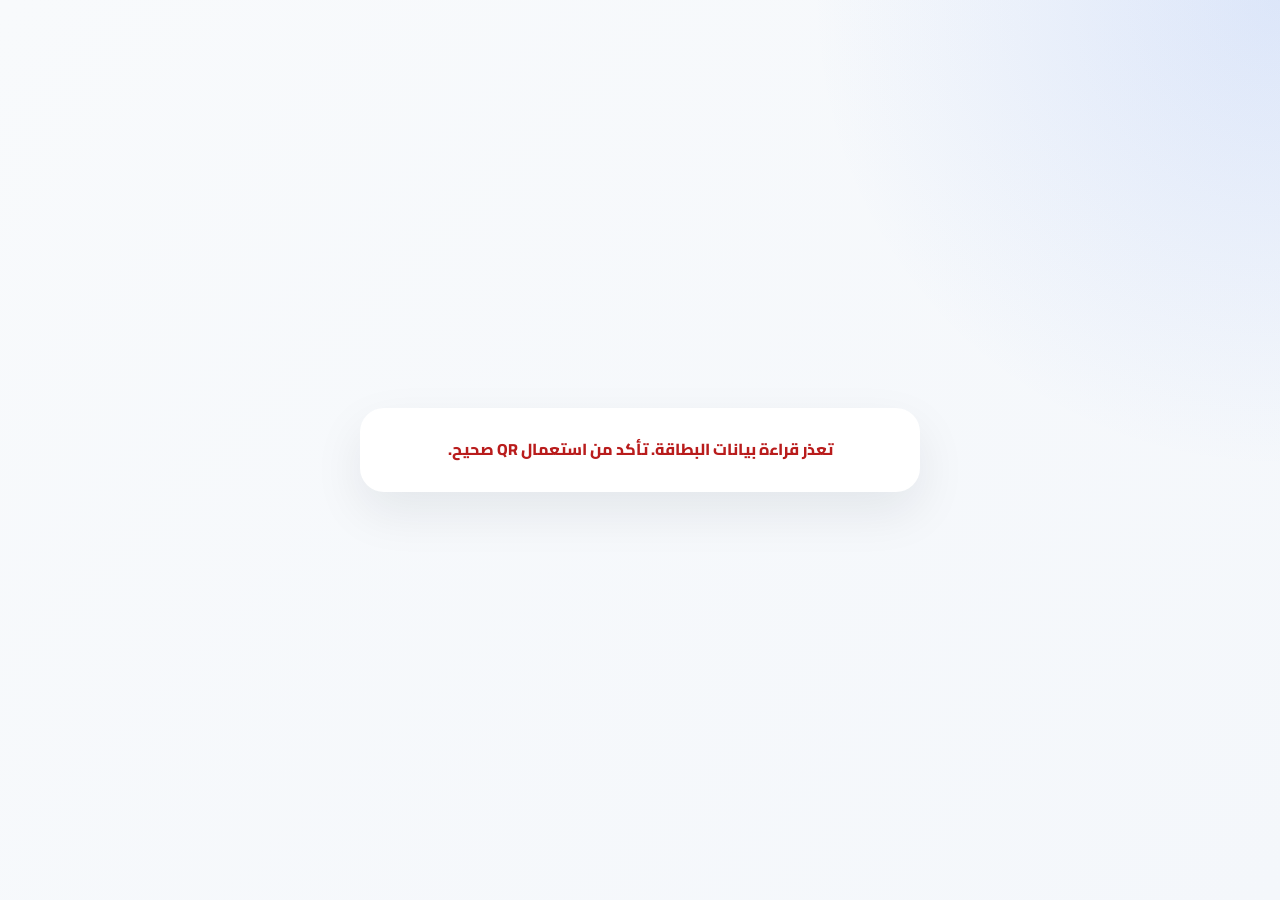
<file: profile.html>
<!DOCTYPE html>
<html lang="ar" dir="rtl">
<head>
  <meta charset="UTF-8" />
  <meta name="viewport" content="width=device-width, initial-scale=1.0" />
  <title>Digital Profile</title>
  <link rel="preconnect" href="https://fonts.googleapis.com">
  <link rel="preconnect" href="https://fonts.gstatic.com" crossorigin>
  <link href="https://fonts.googleapis.com/css2?family=Cairo:wght@400;600;700;800&display=swap" rel="stylesheet">
  <link rel="stylesheet" href="style.css" />
</head>
<body>
  <main class="profile-page" id="profilePage"></main>
  <script>
    const secretKey = "qr-profile-front-end-key";
    const profilePage = document.getElementById("profilePage");

    function base64UrlDecode(value) {
      const base64 = value.replace(/-/g, "+").replace(/_/g, "/");
      const padded = base64.padEnd(base64.length + (4 - base64.length % 4) % 4, "=");
      const binary = atob(padded);
      return Uint8Array.from(binary, char => char.charCodeAt(0));
    }

    function decodeProfileData(token) {
      const bytes = base64UrlDecode(token);
      const keyBytes = new TextEncoder().encode(secretKey);
      const output = bytes.map((byte, index) => byte ^ keyBytes[index % keyBytes.length]);
      const json = new TextDecoder().decode(output);
      return JSON.parse(json);
    }

    function safeText(value) {
      return String(value || "");
    }

    function escapeHtml(value) {
      return safeText(value)
        .replace(/&/g, "&amp;")
        .replace(/</g, "&lt;")
        .replace(/>/g, "&gt;")
        .replace(/"/g, "&quot;")
        .replace(/'/g, "&#039;");
    }

    function safeHref(value) {
      try {
        const url = new URL(value);
        if (url.protocol === "http:" || url.protocol === "https:") return url.href;
      } catch {}
      return "";
    }

    const iconLibrary = {
      phone: `<svg viewBox="0 0 24 24" aria-hidden="true"><path d="M6.6 10.8c1.5 3 3.6 5.1 6.6 6.6l2.2-2.2c.3-.3.8-.4 1.2-.3 1.3.4 2.6.6 4 .6.7 0 1.2.5 1.2 1.2v3.5c0 .7-.5 1.2-1.2 1.2C10.2 22 2 13.8 2 3.4 2 2.7 2.5 2.2 3.2 2.2h3.6c.7 0 1.2.5 1.2 1.2 0 1.4.2 2.7.6 4 .1.4 0 .9-.3 1.2l-1.7 2.2Z"/></svg>`,
      whatsapp: `<svg viewBox="0 0 24 24" aria-hidden="true"><path d="M12.1 2C6.6 2 2.2 6.4 2.2 11.8c0 1.8.5 3.5 1.3 5L2 22l5.4-1.4c1.4.8 3 1.1 4.7 1.1 5.4 0 9.8-4.4 9.8-9.8S17.5 2 12.1 2Zm0 18c-1.5 0-2.9-.4-4.1-1.1l-.3-.2-3.2.8.9-3.1-.2-.3c-.8-1.3-1.2-2.7-1.2-4.3 0-4.4 3.6-8.1 8.1-8.1s8.1 3.6 8.1 8.1-3.7 8.2-8.1 8.2Zm4.5-6.1c-.2-.1-1.4-.7-1.6-.8-.2-.1-.4-.1-.6.1-.2.2-.7.8-.8 1-.1.2-.3.2-.5.1-.2-.1-1-.4-1.9-1.2-.7-.6-1.2-1.4-1.3-1.6-.1-.2 0-.4.1-.5.1-.1.2-.3.4-.4.1-.1.2-.2.3-.4.1-.1.1-.3 0-.4 0-.1-.6-1.4-.8-1.9-.2-.5-.4-.4-.6-.4h-.5c-.2 0-.4.1-.6.3-.2.2-.8.8-.8 2s.8 2.3 1 2.5c.1.2 1.7 2.7 4.2 3.7.6.3 1 .4 1.4.5.6.2 1.1.2 1.5.1.5-.1 1.4-.6 1.6-1.1.2-.6.2-1 .1-1.1 0-.2-.2-.2-.5-.3Z"/></svg>`,
      facebook: `<svg viewBox="0 0 24 24" aria-hidden="true"><path d="M14.2 8.4V6.7c0-.8.5-1 1-1h2.4V2.2L14.3 2c-3.3 0-5.4 2-5.4 5.6v.8H6v3.9h2.9V22h4.2v-9.7h3.3l.6-3.9h-3.8Z"/></svg>`,
      instagram: `<svg viewBox="0 0 24 24" aria-hidden="true"><path d="M7.5 2h9C19.5 2 22 4.5 22 7.5v9c0 3-2.5 5.5-5.5 5.5h-9C4.5 22 2 19.5 2 16.5v-9C2 4.5 4.5 2 7.5 2Zm0 2C5.6 4 4 5.6 4 7.5v9C4 18.4 5.6 20 7.5 20h9c1.9 0 3.5-1.6 3.5-3.5v-9C20 5.6 18.4 4 16.5 4h-9Zm4.5 3.3a4.7 4.7 0 1 1 0 9.4 4.7 4.7 0 0 1 0-9.4Zm0 2a2.7 2.7 0 1 0 0 5.4 2.7 2.7 0 0 0 0-5.4Zm5.1-2.7a1.1 1.1 0 1 1 0 2.2 1.1 1.1 0 0 1 0-2.2Z"/></svg>`,
      telegram: `<svg viewBox="0 0 24 24" aria-hidden="true"><path d="M21.8 4.4 18.6 20c-.2 1-.8 1.2-1.6.8l-4.9-3.6-2.4 2.3c-.3.3-.5.5-1 .5l.4-5 9.1-8.2c.4-.4-.1-.6-.6-.3L6.3 13.5 1.5 12c-1-.3-1-1 .2-1.5L20.4 3.3c.9-.3 1.6.2 1.4 1.1Z"/></svg>`,
      youtube: `<svg viewBox="0 0 24 24" aria-hidden="true"><path d="M21.6 7.2s-.2-1.6-.9-2.3c-.9-.9-1.9-.9-2.3-1C15.2 3.7 12 3.7 12 3.7s-3.2 0-6.4.2c-.5.1-1.5.1-2.3 1-.7.7-.9 2.3-.9 2.3S2.2 9.1 2.2 11v1.8c0 1.9.2 3.8.2 3.8s.2 1.6.9 2.3c.9.9 2.1.9 2.6 1 1.9.2 6.1.2 6.1.2s3.2 0 6.4-.2c.5-.1 1.5-.1 2.3-1 .7-.7.9-2.3.9-2.3s.2-1.9.2-3.8V11c0-1.9-.2-3.8-.2-3.8ZM10.1 14.9V8.3l5.8 3.3-5.8 3.3Z"/></svg>`,
      snapchat: `<svg viewBox="0 0 24 24" aria-hidden="true"><path d="M12 2.2c3 0 5.2 2.4 5.2 5.5v2c0 .4.1.6.5.8.5.3 1.1.1 1.6.4.3.2.3.7 0 1-.5.5-1.3.7-2 .9.4 1.2 1.4 2.1 2.6 2.5.5.2.6.9.1 1.2-.7.4-1.5.5-2.3.6-.3.5-.6 1.1-1.3 1.1-.5 0-1-.2-1.5-.2-1 0-1.8.8-2.9.8s-1.9-.8-2.9-.8c-.5 0-1 .2-1.5.2-.7 0-1-.6-1.3-1.1-.8-.1-1.6-.2-2.3-.6-.5-.3-.4-1 .1-1.2 1.2-.4 2.2-1.3 2.6-2.5-.7-.2-1.5-.4-2-.9-.3-.3-.3-.8 0-1 .5-.3 1.1-.1 1.6-.4.4-.2.5-.4.5-.8v-2C6.8 4.6 9 2.2 12 2.2Z"/></svg>`,
      tiktok: `<svg viewBox="0 0 24 24" aria-hidden="true"><path d="M16.5 2c.3 2.4 1.7 4 4 4.2v3.5c-1.5 0-2.8-.4-4-1.2v6.8c0 4-2.7 6.7-6.4 6.7-3.3 0-6.1-2.6-6.1-5.9 0-3.5 2.9-6.1 6.5-5.8v3.7c-1.4-.4-2.8.6-2.8 2.1 0 1.2 1 2.2 2.3 2.2 1.5 0 2.5-1 2.5-2.8V2h4Z"/></svg>`,
      linkedin: `<svg viewBox="0 0 24 24" aria-hidden="true"><path d="M6.9 8.8H3.1V22h3.8V8.8ZM5 2.2A2.2 2.2 0 1 0 5 6.6a2.2 2.2 0 0 0 0-4.4Zm16 12.2c0-3.5-1.9-5.8-4.9-5.8-2.2 0-3.2 1.2-3.8 2V8.8H8.6V22h3.8v-6.8c0-1.8.3-3.5 2.5-3.5 2.1 0 2.1 2 2.1 3.6V22h3.8v-7.6Z"/></svg>`,
      website: `<svg viewBox="0 0 24 24" aria-hidden="true"><path d="M12 2a10 10 0 1 0 0 20 10 10 0 0 0 0-20Zm6.9 9h-3.1c-.1-2-.6-3.8-1.3-5.1A8.1 8.1 0 0 1 18.9 11ZM12 4.1c.8 1.1 1.5 3.5 1.7 6.9h-3.4c.2-3.4.9-5.8 1.7-6.9ZM4.3 13h3.9c.1 2 .6 3.8 1.3 5.1A8 8 0 0 1 4.3 13Zm3.9-2H4.3a8 8 0 0 1 5.2-5.1C8.8 7.2 8.3 9 8.2 11Zm3.8 8.9c-.8-1.1-1.5-3.5-1.7-6.9h3.4c-.2 3.4-.9 5.8-1.7 6.9Zm2.5-1.8c.7-1.3 1.2-3.1 1.3-5.1h3.1a8.1 8.1 0 0 1-4.4 5.1Z"/></svg>`
    };

    function createIcon(name) {
      const icon = iconLibrary[name] || iconLibrary.website;
      return `<span class="profile-icon profile-icon-${escapeHtml(name)}">${icon}</span>`;
    }

    function createLink(label, href, iconName) {
      const safeUrl = safeHref(href);
      if (!safeUrl) return "";
      return `
        <a class="profile-link" href="${safeUrl}" target="_blank" rel="noopener">
          <span class="profile-link-main">${createIcon(iconName)}<span class="profile-link-title">${escapeHtml(label)}</span></span>
          <span class="profile-link-action">↗</span>
        </a>`;
    }

    function renderError() {
      profilePage.innerHTML = `<div class="profile-error">تعذر قراءة بيانات البطاقة. تأكد من استعمال QR صحيح.</div>`;
    }

    function renderProfile(data) {
      const firstLetter = safeText(data.name).trim().charAt(0).toUpperCase() || "Q";
      const phoneLink = data.phone ? `<a class="profile-link" href="tel:${escapeHtml(data.phone)}"><span class="profile-link-main">${createIcon("phone")}<span class="profile-link-title">اتصال مباشر</span></span><span class="profile-link-action">${escapeHtml(data.phone)}</span></a>` : "";
      const whatsappLink = data.whatsapp ? `<a class="profile-link" href="https://wa.me/${data.whatsapp.replace(/\D/g, "")}" target="_blank" rel="noopener"><span class="profile-link-main">${createIcon("whatsapp")}<span class="profile-link-title">WhatsApp</span></span><span class="profile-link-action">مراسلة</span></a>` : "";

      profilePage.innerHTML = `
        <section class="profile-card-view">
          <div class="profile-cover"></div>
          <div class="profile-content-view">
            <div class="avatar-circle">${firstLetter}</div>
            <h1>${escapeHtml(data.name)}</h1>
            <p class="title">${escapeHtml(data.title)}</p>
            <p class="bio">${escapeHtml(data.bio)}</p>
            <div class="profile-links">
              ${phoneLink}
              ${whatsappLink}
              ${createLink("Facebook", data.links?.facebook, "facebook")}
              ${createLink("Instagram", data.links?.instagram, "instagram")}
              ${createLink("Telegram", data.links?.telegram, "telegram")}
              ${createLink("YouTube", data.links?.youtube, "youtube")}
              ${createLink("Snapchat", data.links?.snapchat, "snapchat")}
              ${createLink("TikTok", data.links?.tiktok, "tiktok")}
              ${createLink("LinkedIn", data.links?.linkedin, "linkedin")}
              ${createLink("Website", data.links?.website, "website")}
            </div>
          </div>
        </section>
      `;
    }

    try {
      const params = new URLSearchParams(window.location.hash.replace("#", ""));
      const token = params.get("p");
      if (!token) throw new Error("Missing token");
      const data = decodeProfileData(token);
      renderProfile(data);
    } catch {
      renderError();
    }
  </script>
</body>
</html>
</file>
<file: style.css>
* {
  box-sizing: border-box;
  margin: 0;
  padding: 0;
}

:root {
  --primary: #0f172a;
  --primary-light: #1e3a8a;
  --accent: #2563eb;
  --bg: #f4f7fb;
  --card: #ffffff;
  --text: #111827;
  --muted: #64748b;
  --border: #e5e7eb;
  --danger: #b91c1c;
  --success: #047857;
  --shadow: 0 20px 50px rgba(15, 23, 42, 0.08);
}

body {
  font-family: "Cairo", sans-serif;
  background:
    radial-gradient(circle at top right, rgba(37, 99, 235, 0.12), transparent 30%),
    linear-gradient(135deg, #f8fafc, var(--bg));
  color: var(--text);
  min-height: 100vh;
  line-height: 1.7;
}

.page-wrapper {
  width: min(1180px, 94%);
  margin: 0 auto;
  padding: 36px 0 22px;
}

.hero-card {
  background: linear-gradient(135deg, var(--primary), var(--primary-light));
  color: white;
  border-radius: 28px;
  padding: 42px;
  box-shadow: var(--shadow);
  margin-bottom: 24px;
  overflow: hidden;
  position: relative;
}

.hero-card::after {
  content: "";
  position: absolute;
  width: 260px;
  height: 260px;
  border-radius: 50%;
  background: rgba(255, 255, 255, 0.08);
  left: -80px;
  top: -80px;
}

.hero-content {
  position: relative;
  z-index: 1;
}

.badge {
  display: inline-flex;
  padding: 6px 14px;
  border-radius: 999px;
  background: rgba(255, 255, 255, 0.14);
  color: #dbeafe;
  font-size: 14px;
  margin-bottom: 14px;
}

.hero-card h1 {
  font-size: clamp(32px, 5vw, 56px);
  font-weight: 800;
  margin-bottom: 10px;
}

.hero-card p {
  max-width: 700px;
  color: #e5e7eb;
  font-size: 18px;
}

.dashboard {
  display: grid;
  grid-template-columns: 1.1fr 0.9fr;
  gap: 24px;
  align-items: start;
}

.control-panel,
.preview-panel {
  background: var(--card);
  border: 1px solid var(--border);
  border-radius: 26px;
  padding: 26px;
  box-shadow: var(--shadow);
}

.section-title {
  margin-bottom: 22px;
}

.section-title h2 {
  font-size: 24px;
  color: var(--primary);
}

.section-title p {
  color: var(--muted);
  font-size: 15px;
}

.form-group {
  margin-bottom: 18px;
}

label {
  display: block;
  margin-bottom: 8px;
  font-weight: 700;
  color: var(--primary);
}

input,
select {
  width: 100%;
  border: 1px solid var(--border);
  border-radius: 14px;
  padding: 13px 14px;
  font-family: inherit;
  font-size: 15px;
  outline: none;
  background: #fff;
  transition: 0.2s ease;
}

input:focus,
select:focus {
  border-color: var(--accent);
  box-shadow: 0 0 0 4px rgba(37, 99, 235, 0.12);
}

input[type="color"] {
  height: 50px;
  padding: 6px;
  cursor: pointer;
}

.input-row {
  display: grid;
  grid-template-columns: 1fr auto;
  gap: 10px;
}

.grid-2 {
  display: grid;
  grid-template-columns: 1fr 1fr;
  gap: 14px;
}

.color-options {
  display: flex;
  flex-wrap: wrap;
  gap: 10px;
}

.color-dot {
  width: 42px;
  height: 42px;
  border-radius: 50%;
  border: 3px solid transparent;
  background: var(--dot-color);
  cursor: pointer;
  transition: 0.2s ease;
}

.color-dot:hover,
.color-dot.active {
  transform: translateY(-2px);
  border-color: #93c5fd;
  box-shadow: 0 8px 20px rgba(15, 23, 42, 0.18);
}

.warning-box {
  display: none;
  background: #fff7ed;
  color: #9a3412;
  border: 1px solid #fed7aa;
  border-radius: 14px;
  padding: 12px;
  margin-bottom: 16px;
  font-size: 14px;
}

.warning-box.show {
  display: block;
}

.actions {
  display: flex;
  flex-wrap: wrap;
  gap: 12px;
  margin-top: 8px;
}

button {
  font-family: inherit;
  border: none;
}

.primary-btn,
.secondary-btn,
.ghost-btn {
  padding: 12px 18px;
  border-radius: 14px;
  cursor: pointer;
  font-weight: 800;
  transition: 0.2s ease;
}

.primary-btn {
  background: var(--accent);
  color: white;
}

.secondary-btn {
  background: var(--primary);
  color: white;
}

.ghost-btn {
  background: #eef2ff;
  color: var(--primary);
}

.primary-btn:hover,
.secondary-btn:hover,
.ghost-btn:hover {
  transform: translateY(-2px);
  filter: brightness(1.03);
}

.qr-card {
  min-height: 390px;
  border: 1px dashed #cbd5e1;
  background: #f8fafc;
  border-radius: 24px;
  display: grid;
  place-items: center;
  padding: 24px;
}

.qr-preview {
  display: grid;
  place-items: center;
  color: var(--muted);
  text-align: center;
  max-width: 100%;
  overflow: auto;
}

.qr-preview canvas,
.qr-preview svg {
  max-width: 100%;
  height: auto;
  border-radius: 16px;
}

.link-preview {
  margin-top: 16px;
  padding: 14px;
  border-radius: 16px;
  background: #f1f5f9;
  color: var(--muted);
  word-break: break-all;
  display: none;
  direction: ltr;
  text-align: left;
}

.link-preview.show {
  display: block;
}


.helper-text {
  display: block;
  color: var(--muted);
  font-size: 13px;
  margin-top: 6px;
}

input:disabled {
  background: #eef2f7;
  color: #64748b;
  cursor: not-allowed;
}

button:disabled {
  opacity: 0.55;
  cursor: not-allowed;
  transform: none !important;
}

.error-text {
  color: var(--danger);
  display: block;
  min-height: 20px;
  margin-top: 6px;
  font-size: 14px;
}

.toast-container {
  position: fixed;
  bottom: 24px;
  left: 24px;
  display: grid;
  gap: 10px;
  z-index: 999;
}

.toast {
  background: var(--primary);
  color: #fff;
  padding: 13px 16px;
  border-radius: 14px;
  box-shadow: var(--shadow);
  animation: slideIn 0.25s ease;
  min-width: 230px;
}

.toast.success {
  background: var(--success);
}

.toast.error {
  background: var(--danger);
}

footer {
  text-align: center;
  color: var(--muted);
  padding: 22px;
}

@keyframes slideIn {
  from {
    opacity: 0;
    transform: translateY(12px);
  }
  to {
    opacity: 1;
    transform: translateY(0);
  }
}

@media (max-width: 900px) {
  .dashboard {
    grid-template-columns: 1fr;
  }

  .hero-card {
    padding: 30px;
  }
}

@media (max-width: 560px) {
  .page-wrapper {
    width: 92%;
    padding-top: 18px;
  }

  .hero-card,
  .control-panel,
  .preview-panel {
    border-radius: 20px;
    padding: 20px;
  }

  .grid-2,
  .input-row {
    grid-template-columns: 1fr;
  }

  .actions {
    flex-direction: column;
  }

  .primary-btn,
  .secondary-btn,
  .ghost-btn {
    width: 100%;
  }

  .qr-card {
    min-height: 280px;
  }

  .toast-container {
    left: 14px;
    right: 14px;
    bottom: 14px;
  }
}

.hidden {
  display: none !important;
}

textarea {
  width: 100%;
  min-height: 95px;
  resize: vertical;
  border: 1px solid var(--border);
  border-radius: 14px;
  padding: 13px 14px;
  font-family: inherit;
  font-size: 15px;
  outline: none;
  background: #fff;
  transition: 0.2s ease;
}

textarea:focus {
  border-color: var(--accent);
  box-shadow: 0 0 0 4px rgba(37, 99, 235, 0.12);
}

.profile-note {
  background: #eff6ff;
  color: #1e3a8a;
  border: 1px solid #bfdbfe;
  padding: 13px;
  border-radius: 14px;
  font-size: 14px;
  margin-bottom: 18px;
}

.profile-page {
  min-height: 100vh;
  display: grid;
  place-items: center;
  padding: 24px;
}

.profile-card-view {
  width: min(470px, 100%);
  background: #ffffff;
  border: 1px solid var(--border);
  border-radius: 28px;
  box-shadow: var(--shadow);
  overflow: hidden;
}

.profile-cover {
  background: linear-gradient(135deg, var(--primary), var(--accent));
  min-height: 120px;
}

.profile-content-view {
  padding: 0 26px 28px;
  margin-top: -54px;
  text-align: center;
}

.avatar-circle {
  width: 108px;
  height: 108px;
  margin: 0 auto 14px;
  border-radius: 50%;
  display: grid;
  place-items: center;
  background: #ffffff;
  border: 6px solid #ffffff;
  box-shadow: 0 10px 30px rgba(15, 23, 42, 0.16);
  color: var(--primary);
  font-size: 42px;
  font-weight: 800;
}

.profile-content-view h1 {
  color: var(--primary);
  font-size: 30px;
  margin-bottom: 4px;
}

.profile-content-view .title {
  color: var(--accent);
  font-weight: 800;
  margin-bottom: 8px;
}

.profile-content-view .bio {
  color: var(--muted);
  margin-bottom: 18px;
}

.profile-links {
  display: grid;
  gap: 10px;
  margin-top: 16px;
}

.profile-link {
  display: flex;
  align-items: center;
  justify-content: space-between;
  gap: 12px;
  text-decoration: none;
  background: #f8fafc;
  color: var(--primary);
  border: 1px solid var(--border);
  padding: 13px 15px;
  border-radius: 15px;
  font-weight: 800;
  transition: 0.2s ease;
}

.profile-link:hover {
  transform: translateY(-2px);
  border-color: #93c5fd;
}

.profile-error {
  width: min(560px, 94%);
  background: white;
  border-radius: 24px;
  padding: 28px;
  box-shadow: var(--shadow);
  text-align: center;
  color: var(--danger);
  font-weight: 800;
}

.profile-link-main {
  display: inline-flex;
  align-items: center;
  gap: 10px;
  min-width: 0;
}

.profile-link-title {
  overflow: hidden;
  text-overflow: ellipsis;
  white-space: nowrap;
}

.profile-link-action {
  color: var(--muted);
  font-weight: 700;
  direction: ltr;
  text-align: left;
  overflow: hidden;
  text-overflow: ellipsis;
  white-space: nowrap;
  max-width: 55%;
}

.profile-icon {
  width: 34px;
  height: 34px;
  min-width: 34px;
  border-radius: 12px;
  display: inline-grid;
  place-items: center;
  color: #ffffff;
  background: var(--primary);
}

.profile-icon svg {
  width: 18px;
  height: 18px;
  fill: currentColor;
}

.profile-icon-phone { background: #0f172a; }
.profile-icon-whatsapp { background: #16a34a; }
.profile-icon-facebook { background: #1877f2; }
.profile-icon-instagram { background: linear-gradient(135deg, #f97316, #db2777, #7c3aed); }
.profile-icon-telegram { background: #229ed9; }
.profile-icon-youtube { background: #dc2626; }
.profile-icon-snapchat { background: #facc15; color: #111827; }
.profile-icon-tiktok { background: #111827; }
.profile-icon-linkedin { background: #0a66c2; }
.profile-icon-website { background: #2563eb; }

@media (max-width: 420px) {
  .profile-link {
    align-items: flex-start;
  }

  .profile-link-action {
    max-width: 44%;
    font-size: 13px;
  }
}
</file>
